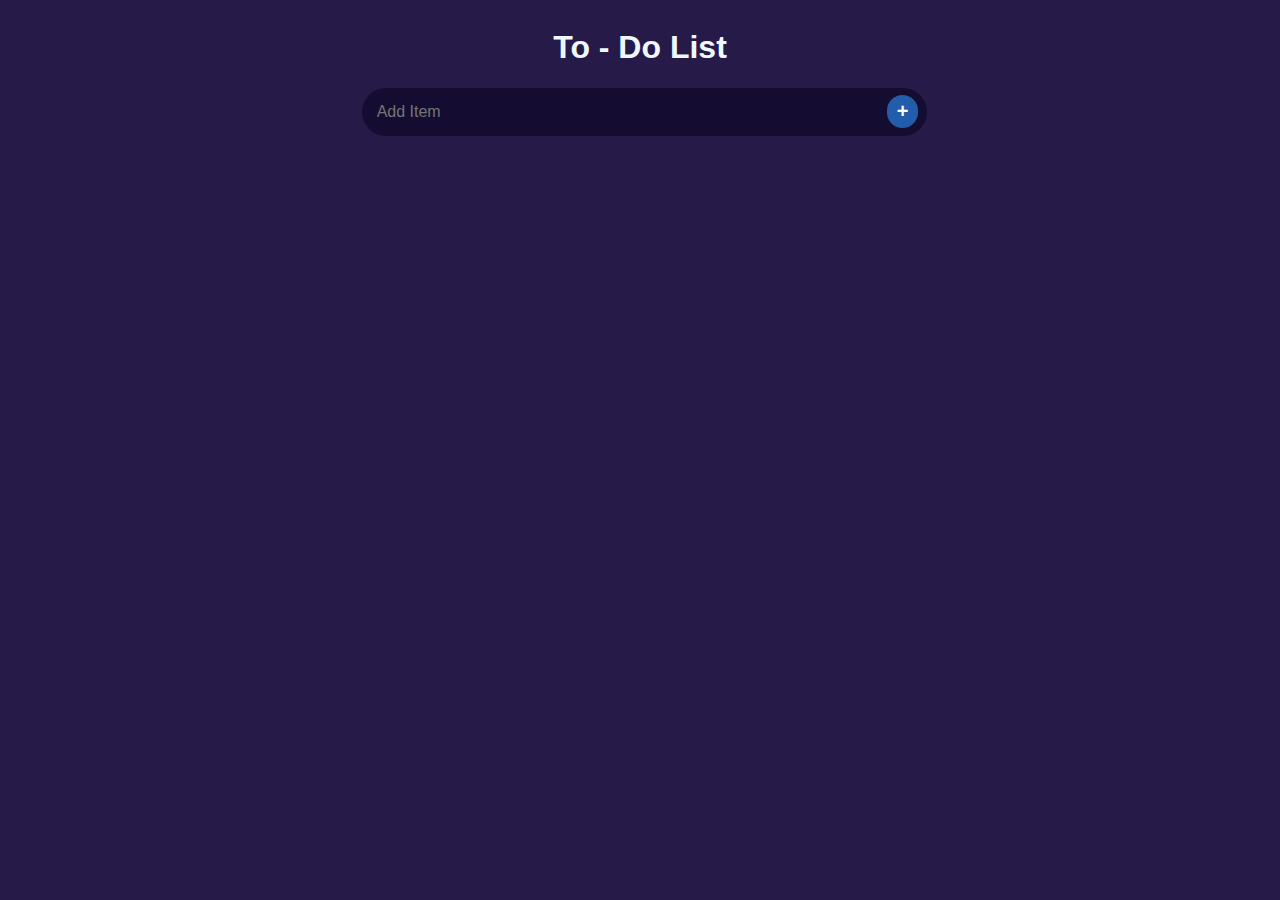
<file: todo.html>
<!DOCTYPE html>
<html lang="en">
<head>
  <meta charset="UTF-8">
  <meta name="viewport" content="width=device-width, initial-scale=1.0">
  <title>To-Do List</title>
  <link rel="stylesheet" href="todo.css">
</head>
<body>
  <div class="main">
    <h1>To - Do List</h1>
    <div class="search">
      <input type="text" placeholder="Add Item" id="todo">
      <button class="plusBTN" onclick="addElement()">+</button>
    </div>
    <div id="results" class="">

    </div>
  </div>

  <script src="todo.js"></script>
</body>
</html>
</file>
<file: todo.css>
body {
  font-family: Arial, Helvetica, sans-serif;
  background-color: rgb(38, 26, 73);
}

.main {
  display: flex;
  flex-direction: column;
  align-items: center;
}

h1 {
  color: aliceblue;
}

.search {
  display: flex;
  align-items: center;
}

#todo {
  font-size: 16px;
  color: white;
  padding: 15px 15px;
  padding-right: 50px;
  border: none;
  border-radius: 30px;
  width: 500px;
  background-color: rgb(21, 12, 49);
  outline: none;
  text-overflow: ellipsis;
}

.plusBTN {
  font-size: 20px;
  font-weight: bold;
  color: white;
  padding: 5px 10px;
  border: none;
  border-radius: 50px;
  margin-left: -40px;
  background-color: rgb(33, 93, 171);
}

.boxes {
  display: flex;
  color: aliceblue;
  align-items: center;
  justify-content: space-between;
  width: 500px;
  background-color: rgb(63, 54, 91);
  margin-top: 20px;
  padding: 20px;
  border-radius: 10px;
}

p {
  margin: 0px;
}

button {
  font-size: 16px;
  font-weight: bold;
  color: aliceblue;
  background-color: rgb(63, 54, 91);
  border: none;
}
</file>
